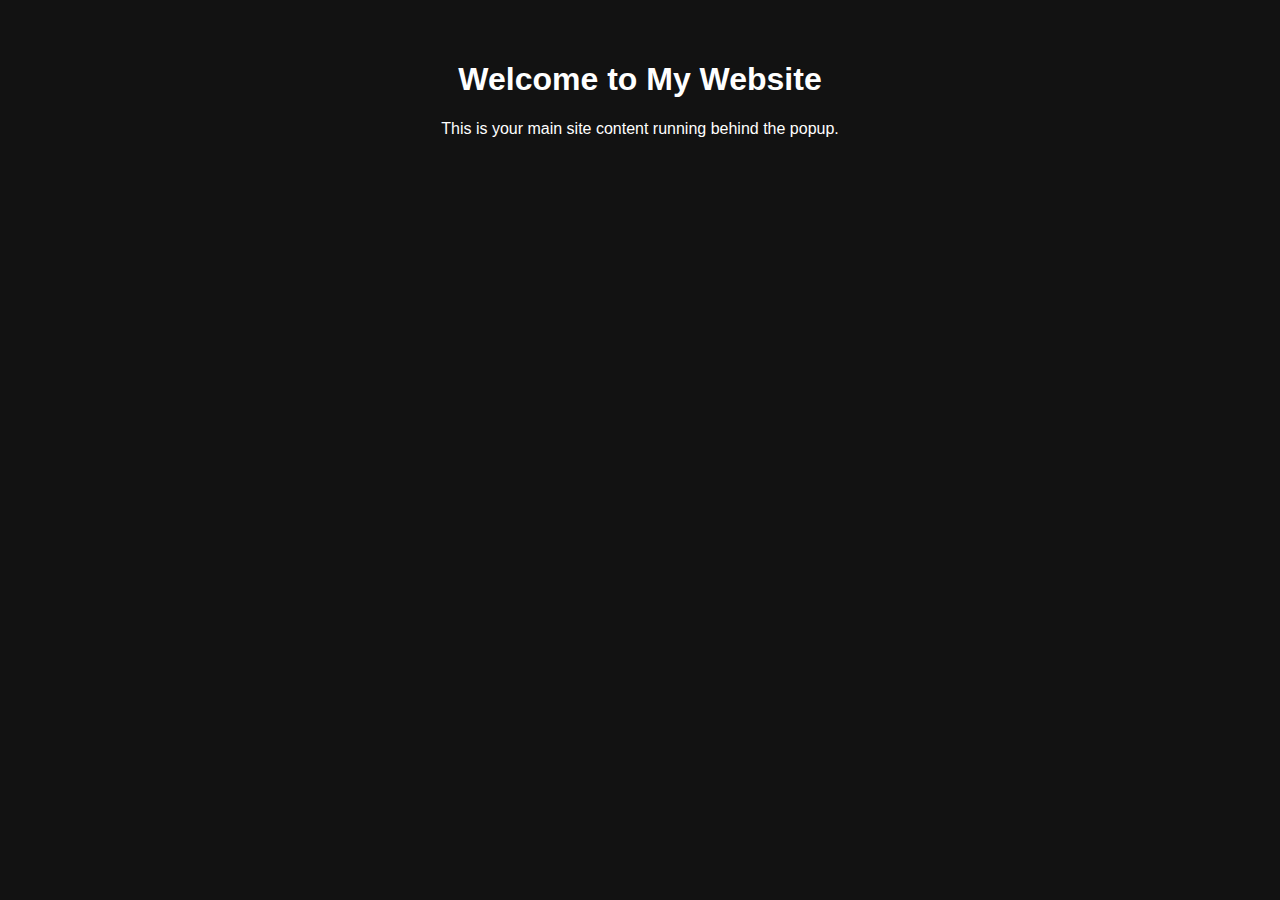
<file: the_currys/about_us.html>
<!DOCTYPE html>
<html lang="en">
<head>
  <meta charset="UTF-8" />
  <meta name="viewport" content="width=device-width, initial-scale=1.0"/>
  <title>3D About Us Popup</title>
  <link rel="stylesheet" href="about_us.css"/>
</head>
<body>

  <!-- 🌐 Your normal page content here -->
  <div class="background-content">
    <h1>Welcome to My Website</h1>
    <p>This is your main site content running behind the popup.</p>
    <!-- Add more background content if needed -->
  </div>

  <!-- 🪄 Popup -->
  <div class="about-popup" id="aboutPopup">
    <div class="about-content">
      <span id="closeAbout" class="close-btn">&times;</span>
      <h2 class="glow-text">About Us</h2>
      <p>
        We are a team of passionate developers creating magical web experiences. Our mission is to bring creative ideas to life using code, art, and interactivity.
      </p>
      <p class="hover-card">Hover me to see magic!</p>
      <button class="glow-btn">Contact Us</button>
    </div>
  </div>

  <script src="about_us.js"></script>
</body>
</html>
</file>
<file: the_currys/about_us.css>
body {
    font-family: 'Segoe UI', sans-serif;
    background-color: #121212;
    color: white;
    margin: 0;
    padding: 0;
  }
  
  .background-content {
    padding: 40px;
    text-align: center;
    z-index: 1;
  }
  
  /* ✨ Popup styles */
  
  .about-content {
    text-align: center;
    max-width: 600px;
    padding: 20px;
  }
  
  .close-btn {
    position: absolute;
    top: 20px;
    right: 30px;
    font-size: 32px;
    cursor: pointer;
    color: #ff4444;
    transition: transform 0.3s ease;
  }
  
  .close-btn:hover {
    transform: scale(1.3);
    color: red;
  }
  
  .glow-text {
    font-size: 36px;
    color: #efff14;
    text-shadow: 0 0 10px #f7ff14, 0 0 30px #efff14;
  }
  
  .hover-card {
    background-color: #292929;
    border: 2px solid #ffff14;
    padding: 15px;
    margin-top: 20px;
    border-radius: 10px;
    transition: 0.4s ease;
  }
  
  .hover-card:hover {
    transform: scale(1.05) rotateY(5deg);
    box-shadow: 0 0 20px #efff14, 0 0 40px #efff14;
    background-color: #1f1f1f;
    cursor: pointer;
  }
  
  .glow-btn {
    padding: 12px 24px;
    background-color: #efff14;
    border: 2px solid #efff14;
    color: #efff14;
    font-size: 18px;
    border-radius: 8px;
    cursor: pointer;
    transition: 0.4s ease-in-out;
    box-shadow: 0 0 10px #efff14;
    margin-top: 20px;
  }
  
  .glow-btn:hover {
    background-color: #efff14;
    color: #000;
    box-shadow: 0 0 20px #efff14, 0 0 40px #efff14;
    transform: scale(1.1);
  }
  
  @keyframes glow {
    0% {
      box-shadow:
        0 0 10px #efff14,
        0 0 20px #efff14,
        0 0 40px #efff14;
    }
    50% {
      box-shadow:
        0 0 20px #efff14,
        0 0 40px #efff14,
        0 0 80px #efff14;
    }
    100% {
      box-shadow:
        0 0 10px #efff14,
        0 0 20px #efff14,
        0 0 40px #efff14;
    }
  }
  .about-popup {
    position: fixed;
    top: 0;
    left: 0;
    width: 100%;
    height: 100%;
    display: none;
    justify-content: center;
    align-items: center;
    background: rgba(0, 0, 0, 0.85);
    z-index: 9999;
    backdrop-filter: blur(8px);
    transform: scale(0.8) rotateX(-30deg);
    opacity: 0;
    transition: transform 0.6s ease, opacity 0.6s ease;
    perspective: 1000px;
  }
  
  .about-popup.active {
    display: flex;
    transform: scale(1) rotateX(0deg);
    opacity: 1;
  }
  
  .about-content {
    background: black;
    border: 3px solid #efff14;
    padding: 40px;
    border-radius: 20px;
    width: 80%;
    max-width: 800px;
    text-align: center;
    box-shadow: 0 0 20px #efff14, 0 0 40px #efff14;
    color: white;
    transform-style: preserve-3d;
    animation: popIn 0.5s ease;
  }
  
  @keyframes popIn {
    0% {
      transform: scale(0.5) rotateX(-45deg);
      opacity: 0;
    }
    100% {
      transform: scale(1) rotateX(0deg);
      opacity: 1;
    }
  }
  
  .glow-text {
    font-size: 2rem;
    color: #efff14;
    text-shadow: 0 0 10px #efff14, 0 0 20px #efff14;
    margin-bottom: 20px;
  }
  
  .glow-btn {
    background-color: #efff14;
    border: 2px solid #efff14;
    color: #000000;
    padding: 12px 24px;
    border-radius: 8px;
    cursor: pointer;
    font-size: 16px;
    margin-top: 20px;
    transition: all 0.3s ease;
    box-shadow: 0 0 10px #efff14;
  }
  
  .glow-btn:hover {
    color: black;
    box-shadow: 0 0 20px #efff14, 0 0 40px #efff14;
  }
  
  .close-btn {
    position: absolute;
    top: 15px;
    right: 25px;
    font-size: 28px;
    cursor: pointer;
    color: #efff14;
    text-shadow: 0 0 10px #efff14;
  }
</file>
